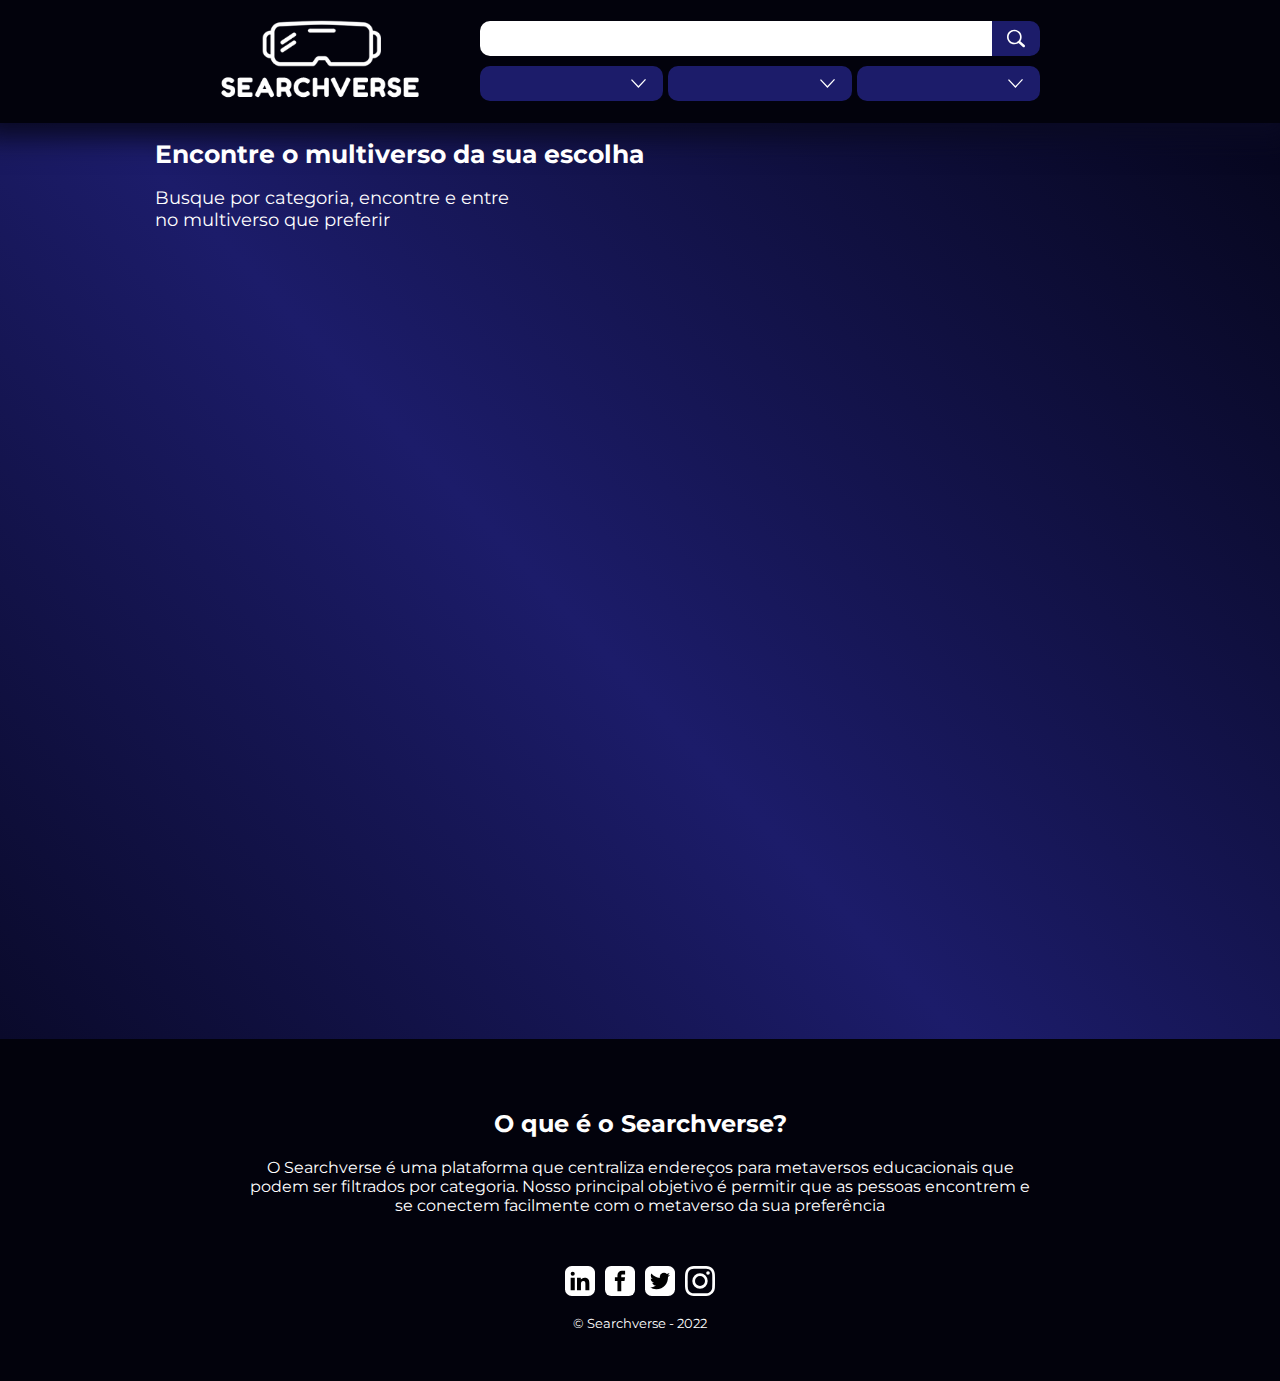
<file: index.html>
<!DOCTYPE html>
<html lang="pt-BR">
    <head>
        <meta charset="UTF-8">
        <meta http-equiv="X-UA-Compatible" content="IE=edge">
        <meta name="viewport" content="width=device-width, initial-scale=1.0">
        <title>Searchverse</title>
        <meta name="descript type="module"ion" content="Encontre o multiverso da sua escolha! Busque por categoria, encontre e entre no multiverso que preferir ">
        <link rel="stylesheet" href="src\css\styles.css">
        <link rel="stylesheet" href="src\css\cards.css">
        <link rel="icon" href="src\img\favicon.png">
        <link rel="prec2onnect" href="https://fonts.googleapis.com">
        <link rel="preconnect" href="https://fonts.gstatic.com" crossorigin>
        <link href="https://fonts.googleapis.com/css2?family=Montserrat:ital,wght@0,400;0,600;0,700;1,500&display=swap" rel="stylesheet">
    </head>
    <body>
        <header class="header-container">
            <a href="index.html"><img class="logo" src="src/img/logo.png" alt="logo do searchverse, desenho de um óculos VR sobre o nome 'Searchverse'"></a>
            <div class="pesquisa-container">
                <label for="categorias" hidden>Empresa</label>
                <div class="selects">
                    <select id="plataformas">
                        <option value="" disabled selected></option>
                        <option value="Spatio.io">Spatio.io</option>
                        <option value="Roblox.com">Roblox.com</option>
                        <option value="hatchxr.com">hatchxr.com</option>
                        <option value="hatch kids">hatch kids</option>
                    </select>
                    <select class="bd-radius-empresas" id="empresas">
                        <option value="" disabled selected></option>
                        <option value="Petrobras">Petrobras</option>
                        <option value="Polycount_ioB">Polycount_ioB</option>
                        <option value="Jake @ Spatial">Jake @ Spatial</option>
                        <option value="ObidO">ObidO</option>
                        <option value="Spatial">Spatial</option>
                        <option value="K12 Innovations">K12 Innovations</option>
                        <option value="Google, Apple, Havard">Google, Apple, Havard</option>
                    </select>
                    <label for="categorias" hidden>Categoria</label>
                    <select id="categorias">
                        <option value="" disabled selected></option>
                        <option value="Educação">Educação</option>
                        <option value="Diversão">Diversão</option>
                        <option value="Social">Social</option>
                        <option value="Comunidade">Comunidade</option>
                    </select>
                </div>
                <div class="container-barra-pesquisa">
                    <label for="barra-pesquisa" hidden>Insira o nome de um metaverso</label>
                    <input type="search" name="barra-pesquisa" id="barra-pesquisa">
                    <a href="src\html\resultado-pesquisa.html" id="b-buscar"><img src="src/img/lupa.svg" alt="ícone de lupa"></a>
                </div>
            </div>
        </header>
        <main class="container-externo">
            <h1 class="titulo">Encontre o multiverso da sua escolha</h1>
            <p class="descricao">Busque por categoria, encontre e entre<br>no multiverso que preferir </p>
            <section class="container-metaversos">
                
                
            </section>
        </main>
        <footer>
            <section class="footer-descricao">
                <h2>O que é o Searchverse?</h2>
                <p>O Searchverse é uma plataforma que centraliza endereços para metaversos educacionais que podem ser filtrados por categoria. Nosso principal objetivo é permitir que as pessoas encontrem e se conectem facilmente com o metaverso da sua preferência</p>
            </section>
            <section class="redes-sociais">
                <a href=""><img src="src\img\linkedin.svg" alt="linkedin"></a>
                <a href=""><img src="src\img\facebook.svg" alt="facebook"></a>
                <a href=""><img src="src\img\twitter.svg" alt="twitter"></a>
                <a href=""><img src="src\img\instagram.svg" alt="instagram"></a>
            </section>
            <small>&copy Searchverse - 2022</small>
        </footer>
        <script type="module" src="src/js/scripts.js"></script>
        <script type="module" src="src\js\homepage.js"></script>
    </body>
</html>
</file>
